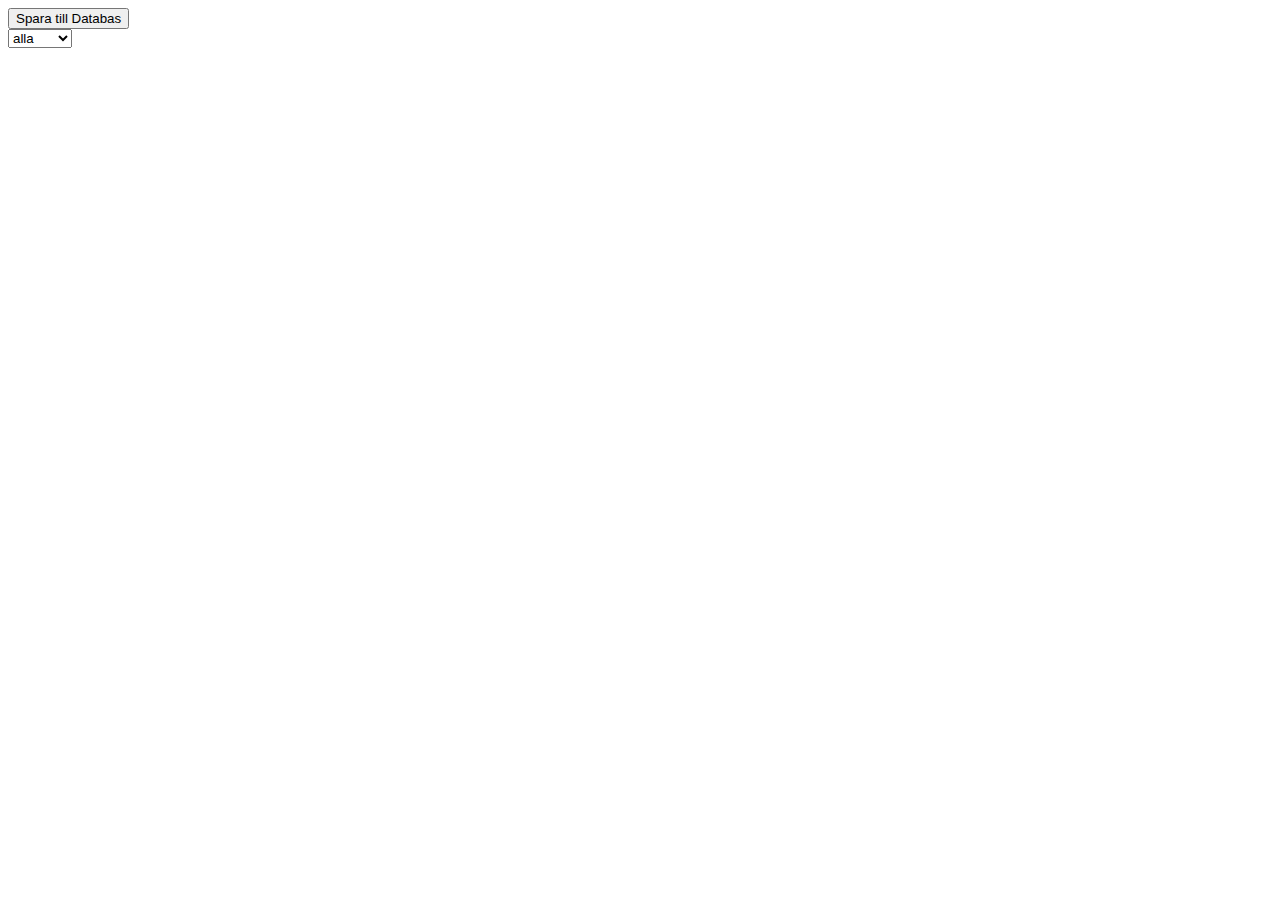
<file: src/main/resources/templates/index.html>
<!DOCTYPE html>
<html lang="en" xmlns:th="http://www.w3.org/1999/xhtml">
<link th:href="@{/stylesheet.css?version=65}" rel="stylesheet"/>
<script type="text/javascript" th:src="@{/script.js?Num=24}"></script>
<head>
    <meta charset="UTF-8">
    <title>Main Page</title>
</head>
<body>
<div><button id="saveToDbButton">Spara till Databas</button></div>
    
<div id="tableDiv"></div>

<select name="categorySelect" id="categorySelect" >
    <option value="alla">alla</option>
    <option value="hiphop">hiphop</option>
    <option value="rock">rock</option>
    <option value="blues">blues</option>
    <option value="svensk">svensk</option>
</select>


<script th:inline="javascript">
      var dbResponse = /*[[${DBresponse}]]*/;
      document.onload = init(dbResponse);

</script>
</body>
</html>
</file>
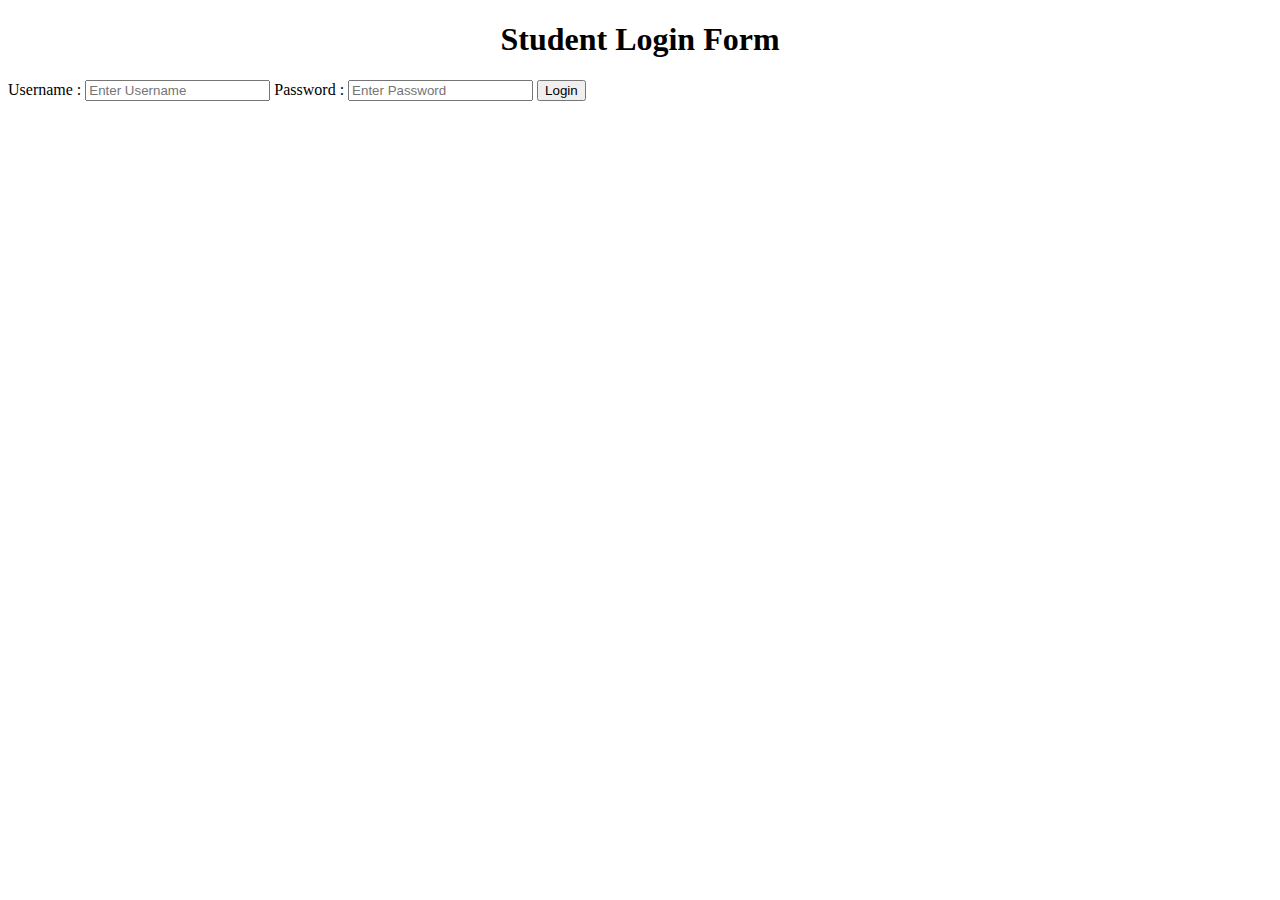
<file: src/main/resources/templates/login.html>
<!DOCTYPE html>
<html lang="en" xmlns:th="http://www.w3.org/1999/xhtml">
<link th:href="@{/stylesheet.css?version=68}" rel="stylesheet"/>
<script type="text/javascript" th:src="@{/script.js?Num=30}"></script>
<head>
    <meta charset="UTF-8">
    <title>login</title>
</head>
<body>
<center> <h1> Student Login Form </h1> </center>

    <div class="container">
        <label>Username : </label>
        <input id="usernameInput" type="text" placeholder="Enter Username" name="username" >
        <label>Password : </label>
        <input id="passwordInput" type="password" placeholder="Enter Password" name="password">
        <button  id="loginButton">Login</button>
    </div>


<script th:inline="javascript">
      document.getElementById("loginButton").addEventListener("click", function(){
        attemptLogin();

});

</script>
</body>


</html>
</file>
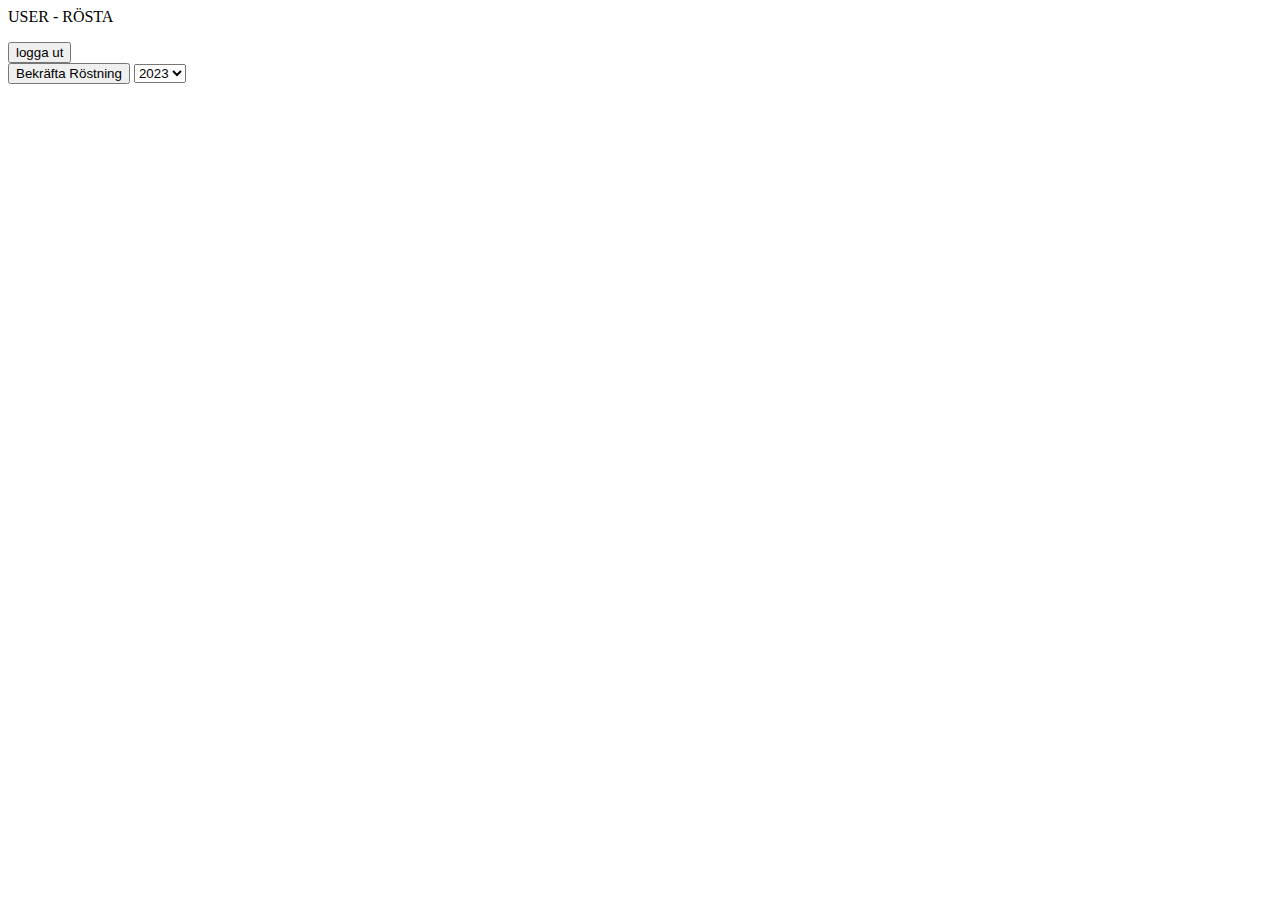
<file: src/main/resources/templates/user.html>
<!DOCTYPE html>
<html lang="en" xmlns:th="http://www.w3.org/1999/xhtml">
<link th:href="@{/stylesheet.css?version=91}" rel="stylesheet"/>
<script type="text/javascript" th:src="@{/script.js?Num=46}"></script>
<head>
    <meta charset="UTF-8">
    <title>Användare</title>
</head>
<header> USER - RÖSTA </header>
<body>
<div id="topDiv">

        <p id="userLoggedIn"></p>
     <a href="login"> <button id="logoutBtn" class="button2">logga ut</button> </a>
    </div>
    <div>
        <button id="confirmVotesBtn" class="button1">Bekräfta Röstning</button>
        <select name="yearSelect" id="yearSelect">
            <option value="2020">2020</option>
            <option value="2021">2021</option>
            <option value="2022">2022</option>
            <option value="2023" selected="selected">2023</option>
            <option value="2024">2024</option>
            <option value="2025">2025</option>
        </select>
    </div>
</div>


<div id="tableDiv"></div>




<script th:inline="javascript">
      document.onload = initUserPage();

</script>
</body>
</html>
</file>
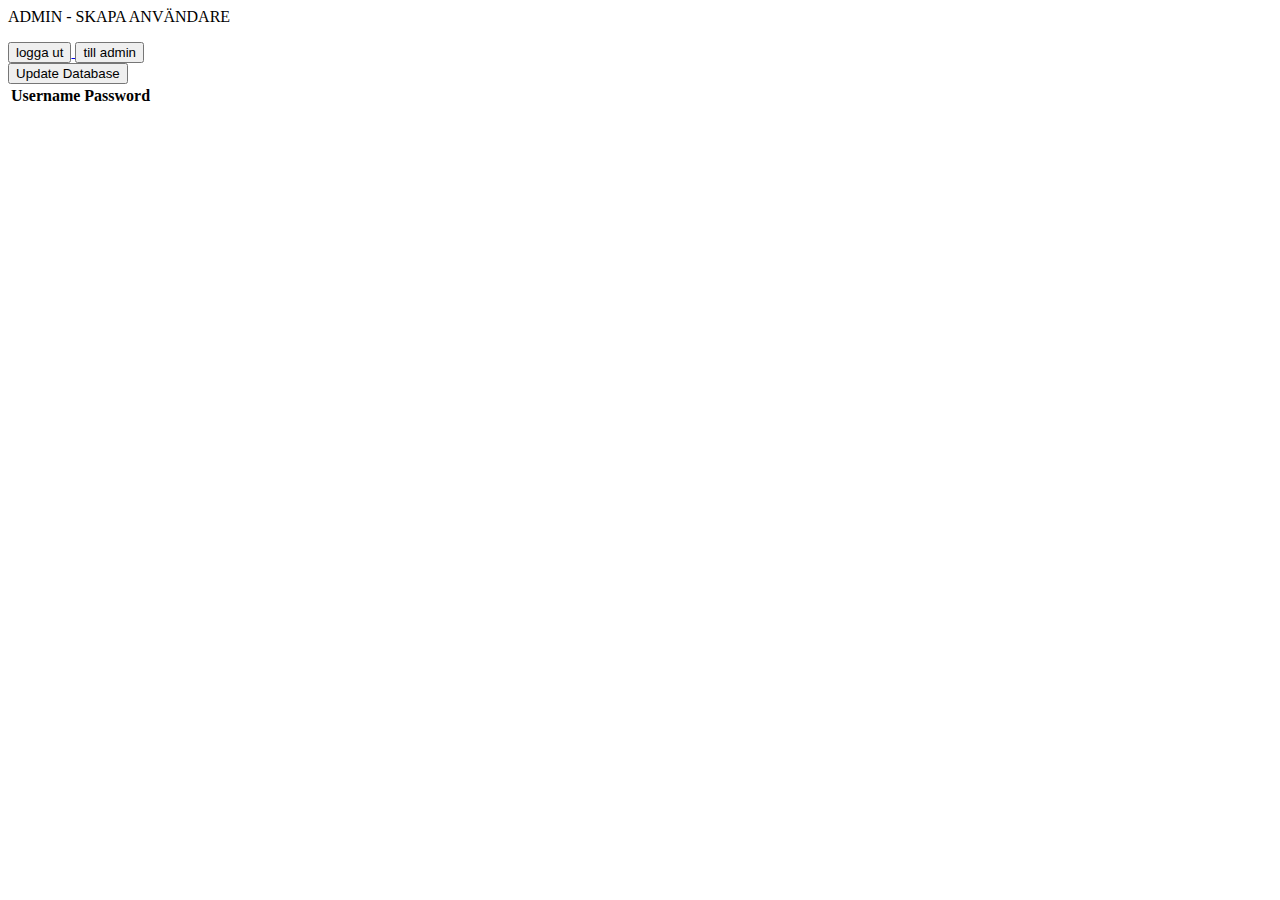
<file: src/main/resources/templates/userEditing.html>
<!DOCTYPE html>
<html lang="en" xmlns:th="http://www.w3.org/1999/xhtml">
<link th:href="@{/stylesheet.css?version=100}" rel="stylesheet"/>
<script type="text/javascript" th:src="@{/script.js?Num=70}"></script>
<head>
    <meta charset="UTF-8">
    <title>Användare SKAPNING</title>
</head>
<header> ADMIN - SKAPA ANVÄNDARE </header>
<body>
<div id="topDiv">

    <p id="userLoggedIn"></p>
    <a href="login"> <button id="logoutBtn" class="button2">logga ut</button> </a>
    <a href="admin"> <button id="ToAdminBtn" class="button2">till admin</button> </a>
</div>
<button id="updateBtn">Update Database</button>
<table id="userEditingTable">
    <thead>
    <tr>
        <th>Username</th>
        <th>Password</th>
    </tr>
    </thead>
    <tbody id="tbodyID"> </tbody>
</table>








<script th:inline="javascript">
    document.onload = userEditingInit();


</script>
</body>
</html>
</file>
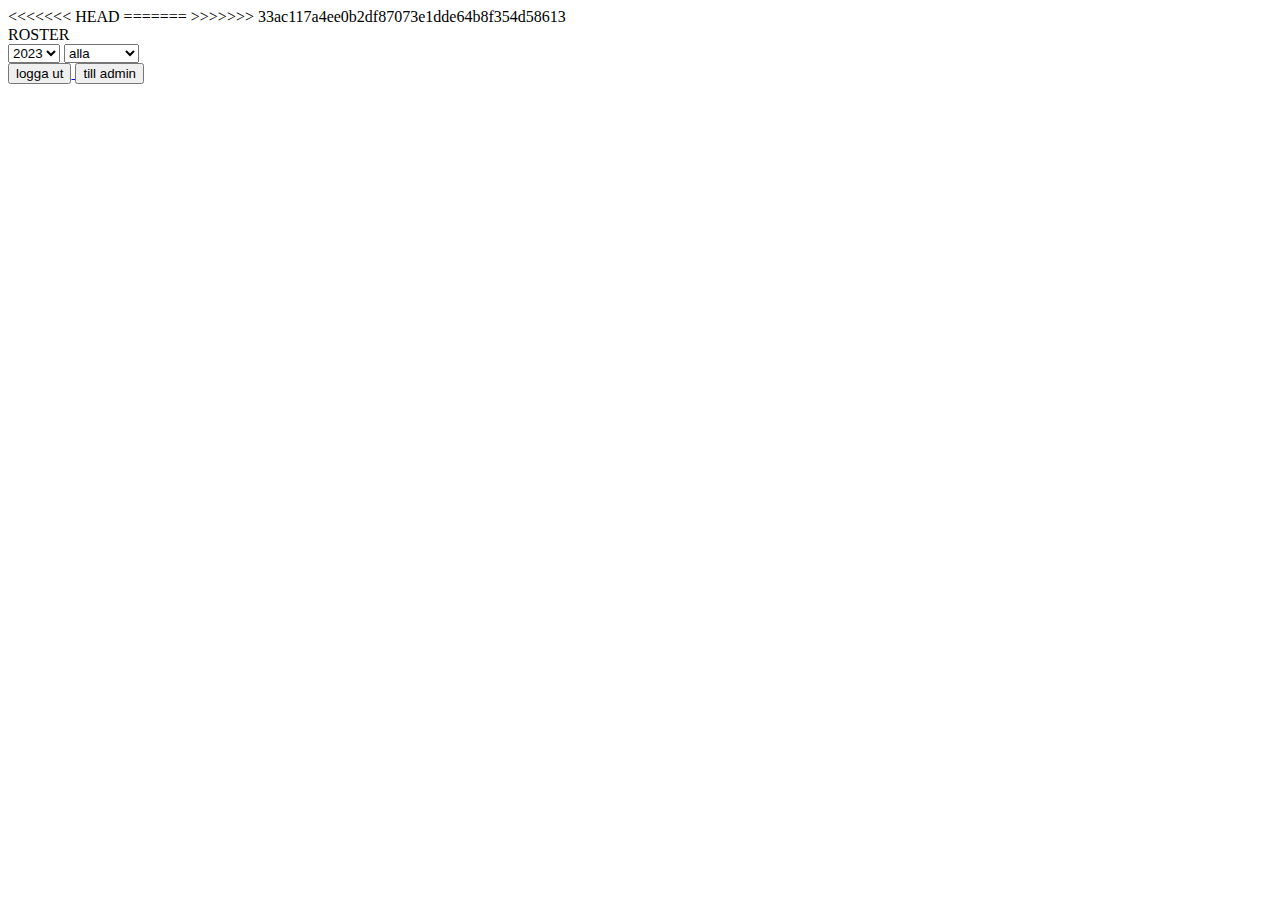
<file: src/main/resources/templates/votes.html>
<!DOCTYPE html>
<html lang="en" xmlns:th="http://www.w3.org/1999/xhtml">
<link th:href="@{/stylesheet.css?version=91}" rel="stylesheet"/>
<<<<<<< HEAD
<script type="text/javascript" th:src="@{/script.js?Num=46}"></script>
=======
<script type="text/javascript" th:src="@{/script.js?Num=45}"></script>
>>>>>>> 33ac117a4ee0b2df87073e1dde64b8f354d58613
<head>
    <meta charset="UTF-8">
    <title>ROster</title>
</head>
<header> ROSTER </header>
<body>
<div id="topDiv">
    <select name="yearSelect" id="yearSelect" >
<<<<<<< HEAD
        <option value="alla">alla</option>
=======
>>>>>>> 33ac117a4ee0b2df87073e1dde64b8f354d58613
        <option value="2020">2020</option>
        <option value="2021">2021</option>
        <option value="2022">2022</option>
        <option value="2023" selected="selected">2023</option>
        <option value="2024">2024</option>
<<<<<<< HEAD
=======
        <option value="2025">2025</option>
>>>>>>> 33ac117a4ee0b2df87073e1dde64b8f354d58613
    </select>

    <select name="userSelect" id="userSelect" >
        <option value="alla">alla</option>
        <option value="1">Joel</option>
        <option value="2">Thorsten</option>
        <option value="4">Samuel</option>
    </select>
    </div>
<a href="login"> <button id="logoutBtn" class="button2">logga ut</button> </a>
<a href="admin"> <button id="adminBtn" class="button2">till admin</button> </a>

    <div id="tableDiv">

    </div>




    <script th:inline="javascript">
      var voteList = /*[[${voteList}]]*/;
      document.onload = initVotePage(voteList);

</script>
</body>
</html>
</file>
